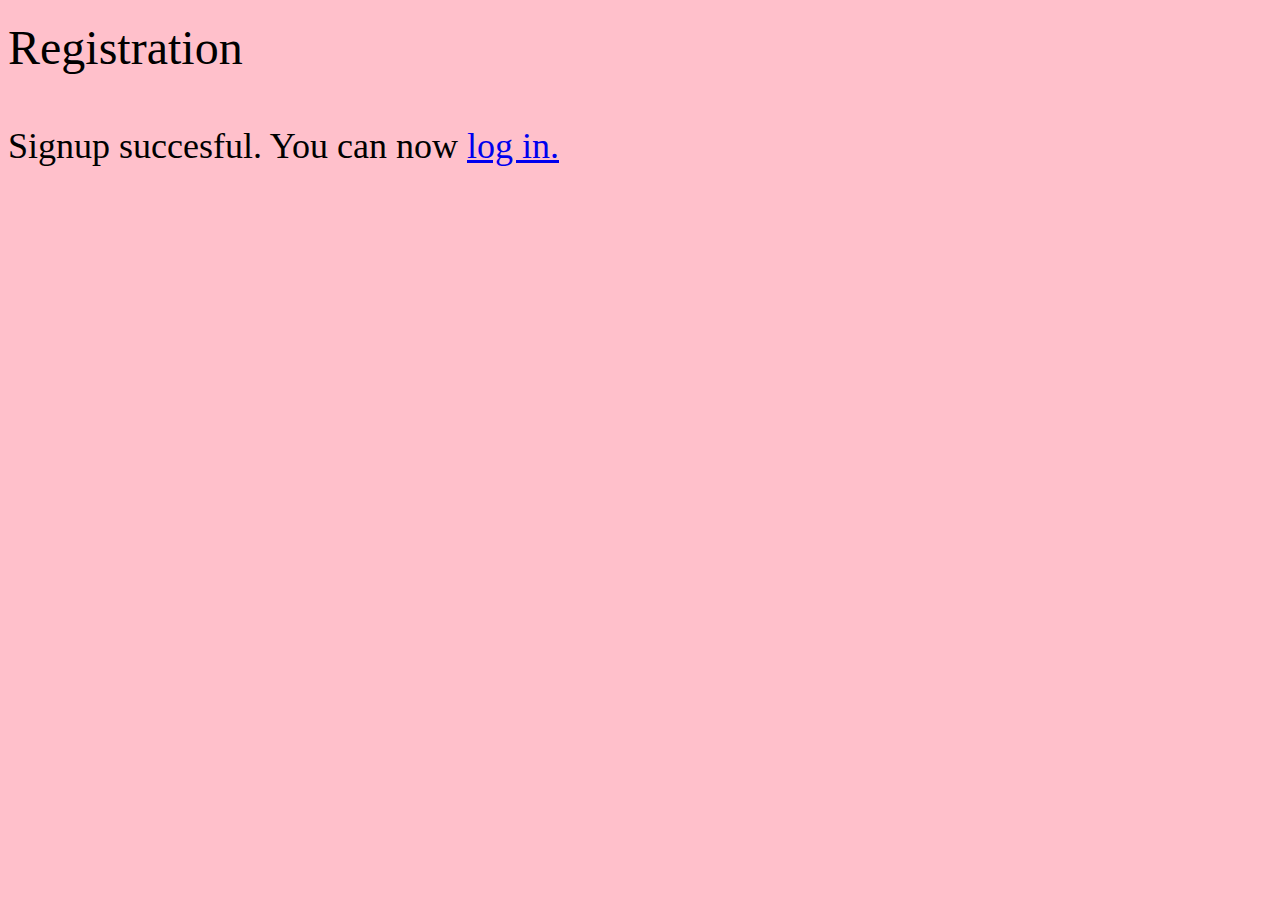
<file: reg_succes.html>
<!DOCTYPE html>
<html lang="hu">
<head>
    <meta charset="UTF-8">
    <meta name="viewport" content="width=device-width, initial-scale=1.0">
    <title>Document</title>
    <link rel="stylesheet" href="reg.css">
</head>
<body>

    <div id="reg">Registration</div>
    <p>Signup succesful.
        You can now <a href="login.php">log in.</a>
    </p>
</body>
</html>
</file>
<file: reg.css>
div
{
    margin-top: 10px;
    margin-bottom: 20px;
}
#reg
{
    margin-top: 20px;
    margin-bottom: 50px;
    font-size: 48px;
}
form
{
    text-align: center;
}
body
{
    background-color: pink;
    font-size: 36px;
}
#submit
{
    font-size: 36px;
}
button
{
    font-size: 36px;
}
</file>
